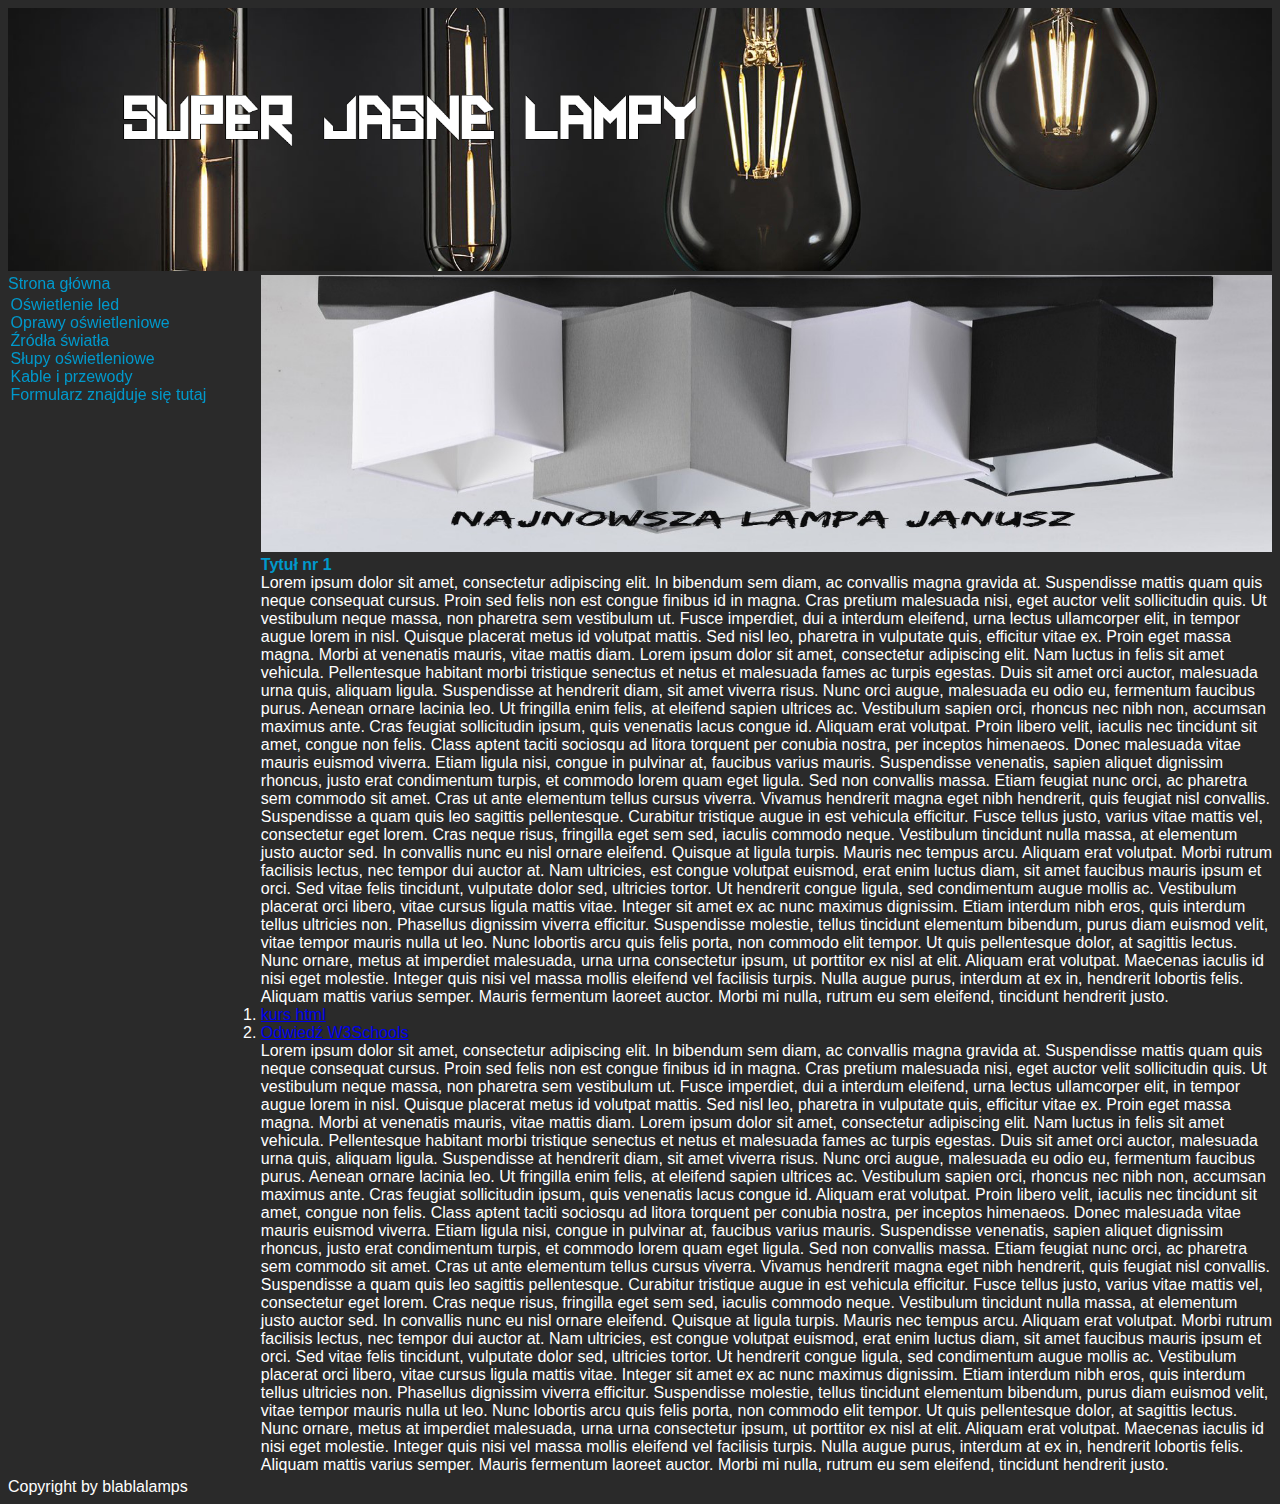
<file: index.html>
<!doctype html>
<html>
	<head>
		<meta charset="UTF-8">
		<title>Strona na laboratorium numer 1</title>
		<link rel="stylesheet" href=" style.css " type="text/css" />
	</head>
	<body>
		<div id="header">
		<a href="index.html"><img src="news3.jpg" alt="header" width=100% height=100%></a>
		
		</div>
		<div id="pojemniktresc">
		<div id="zawartosc">
		<img src="news1.jpg" alt="news1" width=100% height=100%>
		<h1 align=center> Tytuł nr 1</h1>
		<p>Lorem ipsum dolor sit amet, consectetur adipiscing elit. In bibendum sem diam, ac convallis magna gravida at. Suspendisse mattis quam quis neque consequat cursus. Proin sed felis non est congue finibus id in magna. Cras pretium malesuada nisi, eget auctor velit sollicitudin quis. Ut vestibulum neque massa, non pharetra sem vestibulum ut. Fusce imperdiet, dui a interdum eleifend, urna lectus ullamcorper elit, in tempor augue lorem in nisl. Quisque placerat metus id volutpat mattis. Sed nisl leo, pharetra in vulputate quis, efficitur vitae ex. Proin eget massa magna. Morbi at venenatis mauris, vitae mattis diam. Lorem ipsum dolor sit amet, consectetur adipiscing elit. Nam luctus in felis sit amet vehicula. Pellentesque habitant morbi tristique senectus et netus et malesuada fames ac turpis egestas.
Duis sit amet orci auctor, malesuada urna quis, aliquam ligula. Suspendisse at hendrerit diam, sit amet viverra risus. Nunc orci augue, malesuada eu odio eu, fermentum faucibus purus. Aenean ornare lacinia leo. Ut fringilla enim felis, at eleifend sapien ultrices ac. Vestibulum sapien orci, rhoncus nec nibh non, accumsan maximus ante. Cras feugiat sollicitudin ipsum, quis venenatis lacus congue id.
Aliquam erat volutpat. Proin libero velit, iaculis nec tincidunt sit amet, congue non felis. Class aptent taciti sociosqu ad litora torquent per conubia nostra, per inceptos himenaeos. Donec malesuada vitae mauris euismod viverra. Etiam ligula nisi, congue in pulvinar at, faucibus varius mauris. Suspendisse venenatis, sapien aliquet dignissim rhoncus, justo erat condimentum turpis, et commodo lorem quam eget ligula. Sed non convallis massa. Etiam feugiat nunc orci, ac pharetra sem commodo sit amet. Cras ut ante elementum tellus cursus viverra. Vivamus hendrerit magna eget nibh hendrerit, quis feugiat nisl convallis. Suspendisse a quam quis leo sagittis pellentesque. Curabitur tristique augue in est vehicula efficitur. Fusce tellus justo, varius vitae mattis vel, consectetur eget lorem. Cras neque risus, fringilla eget sem sed, iaculis commodo neque. Vestibulum tincidunt nulla massa, at elementum justo auctor sed. In convallis nunc eu nisl ornare eleifend.
Quisque at ligula turpis. Mauris nec tempus arcu. Aliquam erat volutpat. Morbi rutrum facilisis lectus, nec tempor dui auctor at. Nam ultricies, est congue volutpat euismod, erat enim luctus diam, sit amet faucibus mauris ipsum et orci. Sed vitae felis tincidunt, vulputate dolor sed, ultricies tortor. Ut hendrerit congue ligula, sed condimentum augue mollis ac. Vestibulum placerat orci libero, vitae cursus ligula mattis vitae. Integer sit amet ex ac nunc maximus dignissim. Etiam interdum nibh eros, quis interdum tellus ultricies non. Phasellus dignissim viverra efficitur.
Suspendisse molestie, tellus tincidunt elementum bibendum, purus diam euismod velit, vitae tempor mauris nulla ut leo. Nunc lobortis arcu quis felis porta, non commodo elit tempor. Ut quis pellentesque dolor, at sagittis lectus. Nunc ornare, metus at imperdiet malesuada, urna urna consectetur ipsum, ut porttitor ex nisl at elit. Aliquam erat volutpat. Maecenas iaculis id nisi eget molestie. Integer quis nisi vel massa mollis eleifend vel facilisis turpis. Nulla augue purus, interdum at ex in, hendrerit lobortis felis. Aliquam mattis varius semper. Mauris fermentum laoreet auctor. Morbi mi nulla, rutrum eu sem eleifend, tincidunt hendrerit justo.</p>
	<ol>
 <li><a href="https://www.how2html.pl">kurs html</a></li>
<li> <a href="https://www.w3schools.com">Odwiedź  W3Schools</a></li>
</ol>
	
	
	<p>Lorem ipsum dolor sit amet, consectetur adipiscing elit. In bibendum sem diam, ac convallis magna gravida at. Suspendisse mattis quam quis neque consequat cursus. Proin sed felis non est congue finibus id in magna. Cras pretium malesuada nisi, eget auctor velit sollicitudin quis. Ut vestibulum neque massa, non pharetra sem vestibulum ut. Fusce imperdiet, dui a interdum eleifend, urna lectus ullamcorper elit, in tempor augue lorem in nisl. Quisque placerat metus id volutpat mattis. Sed nisl leo, pharetra in vulputate quis, efficitur vitae ex. Proin eget massa magna. Morbi at venenatis mauris, vitae mattis diam. Lorem ipsum dolor sit amet, consectetur adipiscing elit. Nam luctus in felis sit amet vehicula. Pellentesque habitant morbi tristique senectus et netus et malesuada fames ac turpis egestas.
Duis sit amet orci auctor, malesuada urna quis, aliquam ligula. Suspendisse at hendrerit diam, sit amet viverra risus. Nunc orci augue, malesuada eu odio eu, fermentum faucibus purus. Aenean ornare lacinia leo. Ut fringilla enim felis, at eleifend sapien ultrices ac. Vestibulum sapien orci, rhoncus nec nibh non, accumsan maximus ante. Cras feugiat sollicitudin ipsum, quis venenatis lacus congue id.
Aliquam erat volutpat. Proin libero velit, iaculis nec tincidunt sit amet, congue non felis. Class aptent taciti sociosqu ad litora torquent per conubia nostra, per inceptos himenaeos. Donec malesuada vitae mauris euismod viverra. Etiam ligula nisi, congue in pulvinar at, faucibus varius mauris. Suspendisse venenatis, sapien aliquet dignissim rhoncus, justo erat condimentum turpis, et commodo lorem quam eget ligula. Sed non convallis massa. Etiam feugiat nunc orci, ac pharetra sem commodo sit amet. Cras ut ante elementum tellus cursus viverra. Vivamus hendrerit magna eget nibh hendrerit, quis feugiat nisl convallis. Suspendisse a quam quis leo sagittis pellentesque. Curabitur tristique augue in est vehicula efficitur. Fusce tellus justo, varius vitae mattis vel, consectetur eget lorem. Cras neque risus, fringilla eget sem sed, iaculis commodo neque. Vestibulum tincidunt nulla massa, at elementum justo auctor sed. In convallis nunc eu nisl ornare eleifend.
Quisque at ligula turpis. Mauris nec tempus arcu. Aliquam erat volutpat. Morbi rutrum facilisis lectus, nec tempor dui auctor at. Nam ultricies, est congue volutpat euismod, erat enim luctus diam, sit amet faucibus mauris ipsum et orci. Sed vitae felis tincidunt, vulputate dolor sed, ultricies tortor. Ut hendrerit congue ligula, sed condimentum augue mollis ac. Vestibulum placerat orci libero, vitae cursus ligula mattis vitae. Integer sit amet ex ac nunc maximus dignissim. Etiam interdum nibh eros, quis interdum tellus ultricies non. Phasellus dignissim viverra efficitur.
Suspendisse molestie, tellus tincidunt elementum bibendum, purus diam euismod velit, vitae tempor mauris nulla ut leo. Nunc lobortis arcu quis felis porta, non commodo elit tempor. Ut quis pellentesque dolor, at sagittis lectus. Nunc ornare, metus at imperdiet malesuada, urna urna consectetur ipsum, ut porttitor ex nisl at elit. Aliquam erat volutpat. Maecenas iaculis id nisi eget molestie. Integer quis nisi vel massa mollis eleifend vel facilisis turpis. Nulla augue purus, interdum at ex in, hendrerit lobortis felis. Aliquam mattis varius semper. Mauris fermentum laoreet auctor. Morbi mi nulla, rutrum eu sem eleifend, tincidunt hendrerit justo.</p>
	</div>
		<div id="menuboczne"><a href="index.html" title="Główna">Strona główna</a>
  <ul><li><a href="1.html" title="Oświetlenie led">Oświetlenie led</a></li>
    <li><a href="2.html" title="Oprawy oświetleniowee">Oprawy oświetleniowe</a></li> 
    <li><a href="3.html" title="Źródła światła">Źródła światła</a></li>
    <li><a href="4.html" title="Słupy oświetleniowe">Słupy oświetleniowe</a> </li>
    <li><a href="5.html" title="Kable i przewody">Kable i przewody</a> </li>
    <li><a href="formularz.html" title="Formularz">Formularz znajduje się tutaj</a> </li>
   </ul></div>
		</div>
		<div id="stopka">
		<p align=center> Copyright by blablalamps</p>
		</div>
	</body>
</html>
</file>
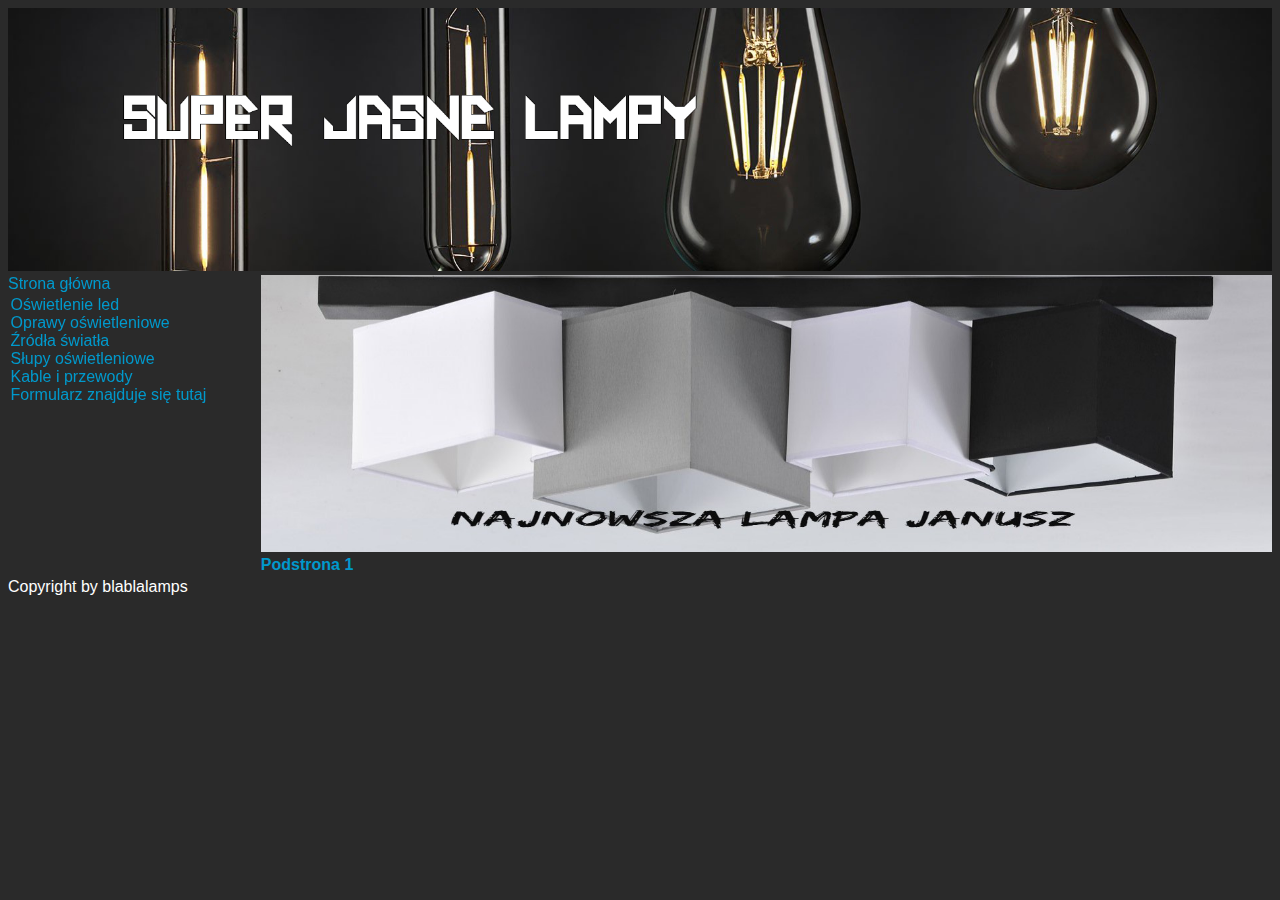
<file: 1.html>
<!doctype html>
<html>
	<head>
		<meta charset="UTF-8">
		<title>Strona na laboratorium numer 1</title>
		<link rel="stylesheet" href=" style.css " type="text/css" />
	</head>
	<body>
		<div id="header">
		<a href="index.html"><img src="news3.jpg" alt="header" width=100%></a>
		</div>
		<div id="pojemniktresc">
		<div id="zawartosc">
		<img src="news1.jpg" alt="news1" width=100%>
		<h1><center> Podstrona 1</center></h1>
		
		
	</div>
		<div id="menuboczne"><a href="index.html" title="Główna">Strona główna</a>
  <ul><li><a href="1.html" title="Oświetlenie led">Oświetlenie led</a></li>
    <li><a href="2.html" title="Oprawy oświetleniowee">Oprawy oświetleniowe</a></li> 
    <li><a href="3.html" title="Źródła światła">Źródła światła</a></li>
    <li><a href="4.html" title="Słupy oświetleniowe">Słupy oświetleniowe</a> </li>
    <li><a href="5.html" title="Kable i przewody">Kable i przewody</a> </li>
    <li><a href="formularz.html" title="Formularz">Formularz znajduje się tutaj</a> </li>
   </ul></div>
		</div>
		<div id="stopka">
		<p> Copyright by blablalamps</p>
		</div>
	</body>
</html>
</file>
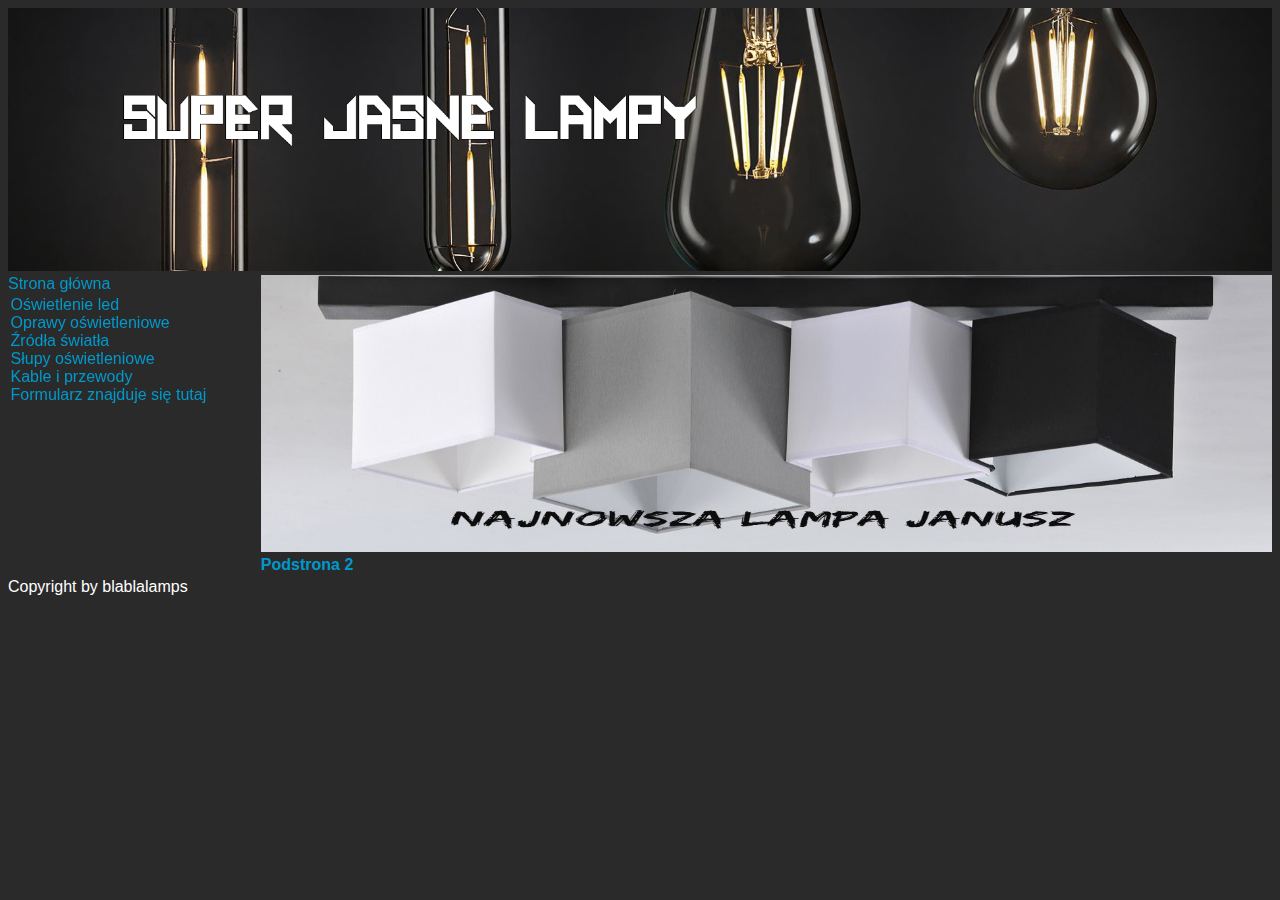
<file: 2.html>
<!doctype html>
<html>
	<head>
		<meta charset="UTF-8">
		<title>Strona na laboratorium numer 1</title>
		<link rel="stylesheet" href=" style.css " type="text/css" />
	</head>
	<body>
		<div id="header">
		<a href="index.html"><img src="news3.jpg" alt="header" width=100%></a>
		</div>
		<div id="pojemniktresc">
		<div id="zawartosc">
		<img src="news1.jpg" alt="news1" width=100%>
		<h1><center> Podstrona 2</center></h1>
		
		
	</div>
		<div id="menuboczne"><a href="index.html" title="Główna">Strona główna</a>
  <ul><li><a href="1.html" title="Oświetlenie led">Oświetlenie led</a></li>
    <li><a href="2.html" title="Oprawy oświetleniowee">Oprawy oświetleniowe</a></li> 
    <li><a href="3.html" title="Źródła światła">Źródła światła</a></li>
    <li><a href="4.html" title="Słupy oświetleniowe">Słupy oświetleniowe</a> </li>
    <li><a href="5.html" title="Kable i przewody">Kable i przewody</a> </li>
    <li><a href="formularz.html" title="Formularz">Formularz znajduje się tutaj</a> </li>
   </ul></div>
		</div>
		<div id="stopka">
		<p> Copyright by blablalamps</p>
		</div>
	</body>
</html>
</file>
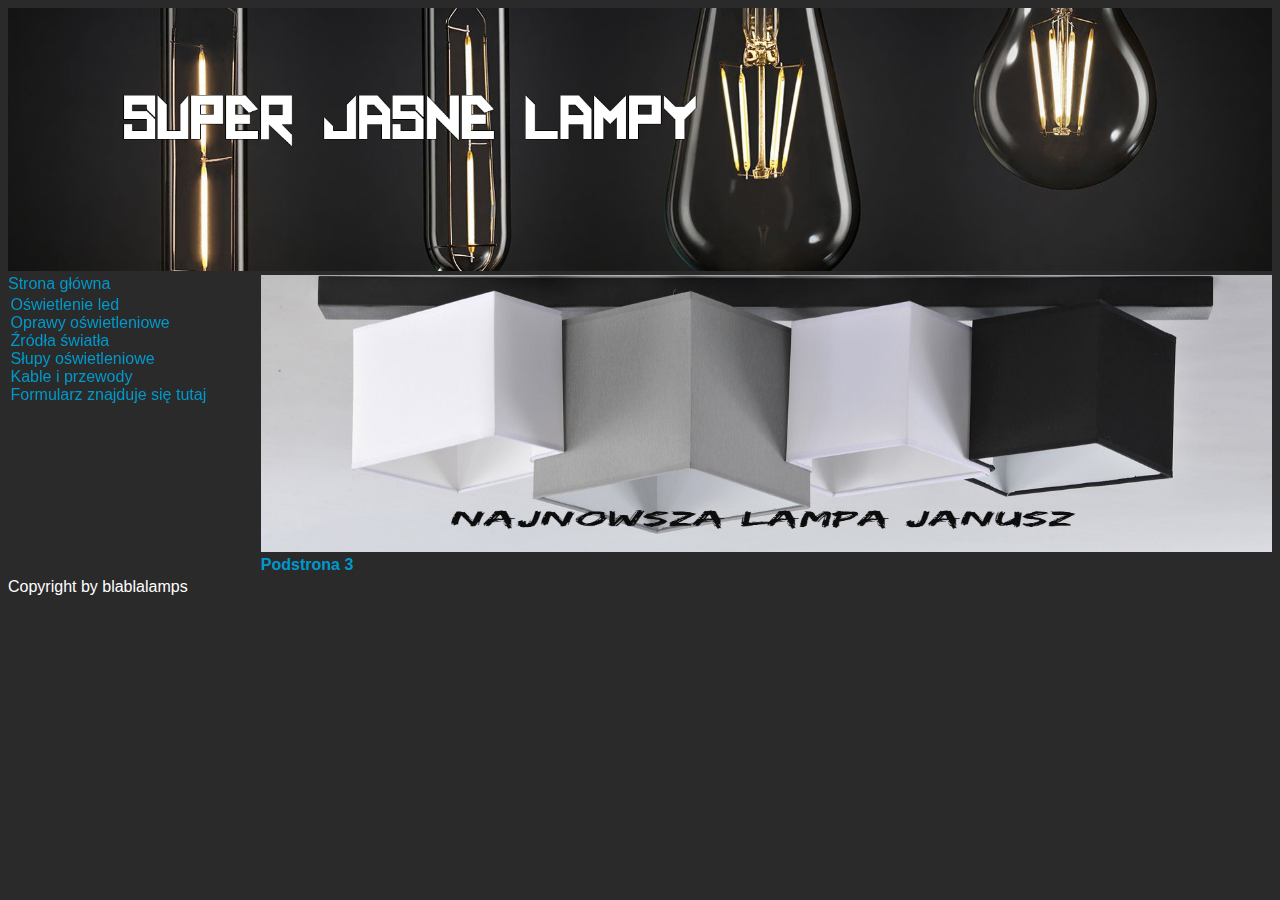
<file: 3.html>
<!doctype html>
<html>
	<head>
		<meta charset="UTF-8">
		<title>Strona na laboratorium numer 1</title>
		<link rel="stylesheet" href=" style.css " type="text/css" />
	</head>
	<body>
		<div id="header">
		<a href="index.html"><img src="news3.jpg" alt="header" width=100%></a>
		</div>
		<div id="pojemniktresc">
		<div id="zawartosc">
		<img src="news1.jpg" alt="news1" width=100%>
		<h1><center> Podstrona 3</center></h1>
		
		
	</div>
		<div id="menuboczne"><a href="index.html" title="Główna">Strona główna</a>
  <ul><li><a href="1.html" title="Oświetlenie led">Oświetlenie led</a></li>
    <li><a href="2.html" title="Oprawy oświetleniowee">Oprawy oświetleniowe</a></li> 
    <li><a href="3.html" title="Źródła światła">Źródła światła</a></li>
    <li><a href="4.html" title="Słupy oświetleniowe">Słupy oświetleniowe</a> </li>
    <li><a href="5.html" title="Kable i przewody">Kable i przewody</a> </li>
    <li><a href="formularz.html" title="Formularz">Formularz znajduje się tutaj</a> </li>
   </ul></div>
		</div>
		<div id="stopka">
		<p> Copyright by blablalamps</p>
		</div>
	</body>
</html>
</file>
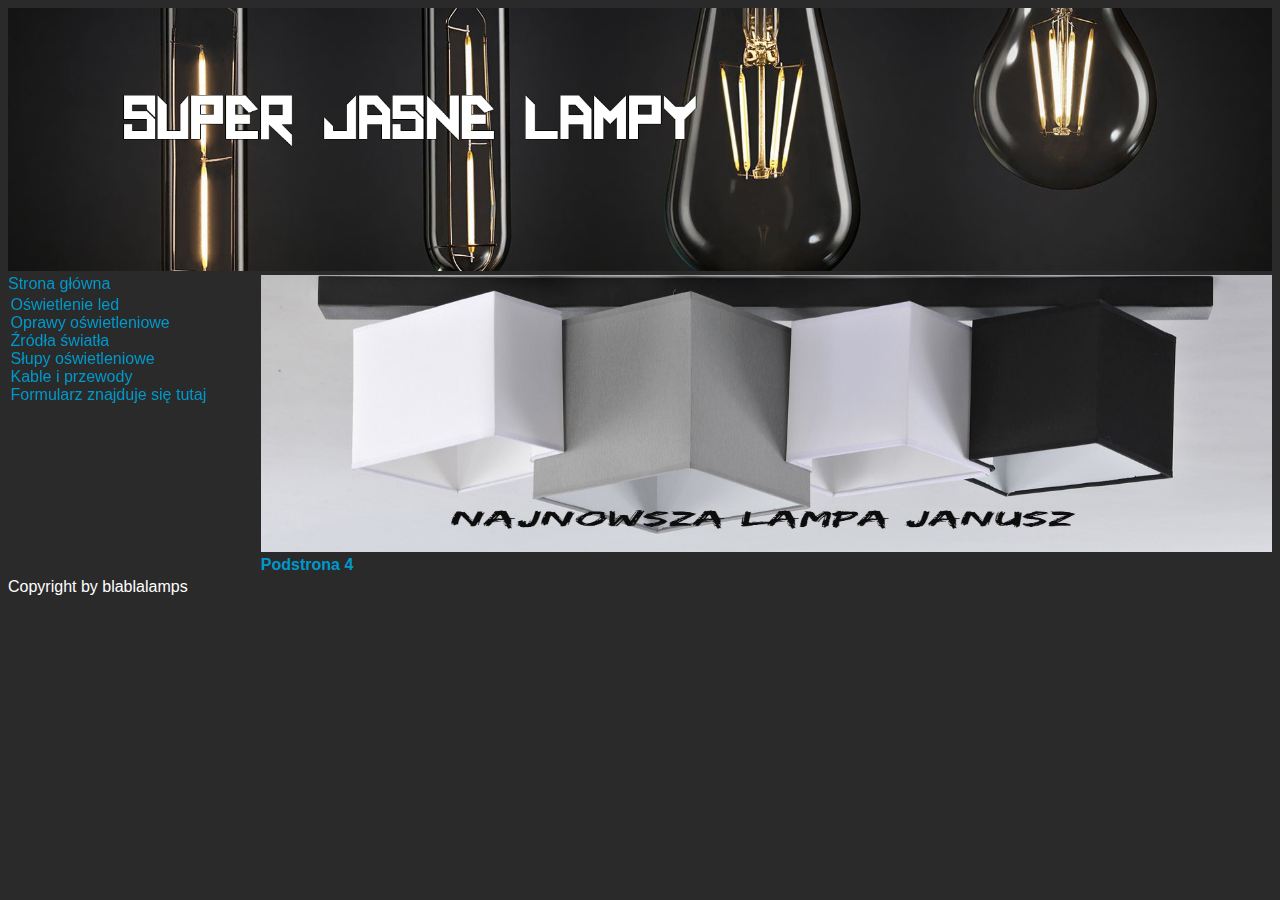
<file: 4.html>
<!doctype html>
<html>
	<head>
		<meta charset="UTF-8">
		<title>Strona na laboratorium numer 1</title>
		<link rel="stylesheet" href=" style.css " type="text/css" />
	</head>
	<body>
		<div id="header">
		<a href="index.html"><img src="news3.jpg" alt="header" width=100%></a>
		</div>
		<div id="pojemniktresc">
		<div id="zawartosc">
		<img src="news1.jpg" alt="news1" width=100%>
		<h1><center> Podstrona 4</center></h1>
		
		
	</div>
		<div id="menuboczne"><a href="index.html" title="Główna">Strona główna</a>
  <ul><li><a href="1.html" title="Oświetlenie led">Oświetlenie led</a></li>
    <li><a href="2.html" title="Oprawy oświetleniowee">Oprawy oświetleniowe</a></li> 
    <li><a href="3.html" title="Źródła światła">Źródła światła</a></li>
    <li><a href="4.html" title="Słupy oświetleniowe">Słupy oświetleniowe</a> </li>
    <li><a href="5.html" title="Kable i przewody">Kable i przewody</a> </li>
    <li><a href="formularz.html" title="Formularz">Formularz znajduje się tutaj</a> </li>
   </ul></div>
		</div>
		<div id="stopka">
		<p> Copyright by blablalamps</p>
		</div>
	</body>
</html>
</file>
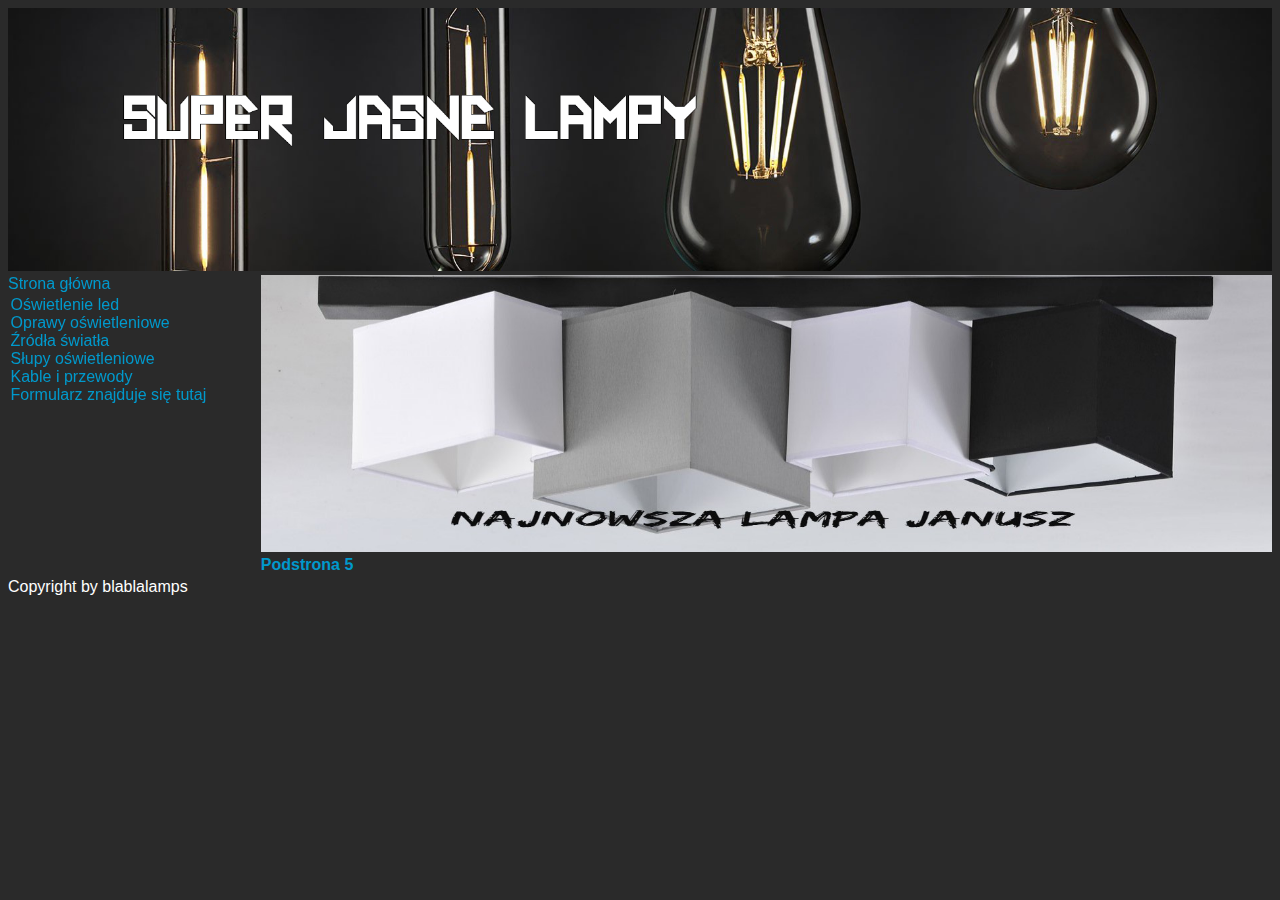
<file: 5.html>
<!doctype html>
<html>
	<head>
		<meta charset="UTF-8">
		<title>Strona na laboratorium numer 1</title>
		<link rel="stylesheet" href=" style.css " type="text/css" />
	</head>
	<body>
		<div id="header">
		<a href="index.html"><img src="news3.jpg" alt="header" width=100%></a>
		</div>
		<div id="pojemniktresc">
		<div id="zawartosc">
		<img src="news1.jpg" alt="news1" width=100%>
		<h1><center> Podstrona 5</center></h1>
		
		
	</div>
		<div id="menuboczne"><a href="index.html" title="Główna">Strona główna</a>
  <ul><li><a href="1.html" title="Oświetlenie led">Oświetlenie led</a></li>
    <li><a href="2.html" title="Oprawy oświetleniowee">Oprawy oświetleniowe</a></li> 
    <li><a href="3.html" title="Źródła światła">Źródła światła</a></li>
    <li><a href="4.html" title="Słupy oświetleniowe">Słupy oświetleniowe</a> </li>
    <li><a href="5.html" title="Kable i przewody">Kable i przewody</a> </li>
    <li><a href="formularz.html" title="Formularz">Formularz znajduje się tutaj</a> </li>
   </ul></div>
		</div>
		<div id="stopka">
		<p> Copyright by blablalamps</p>
		</div>
	</body>
</html>
</file>
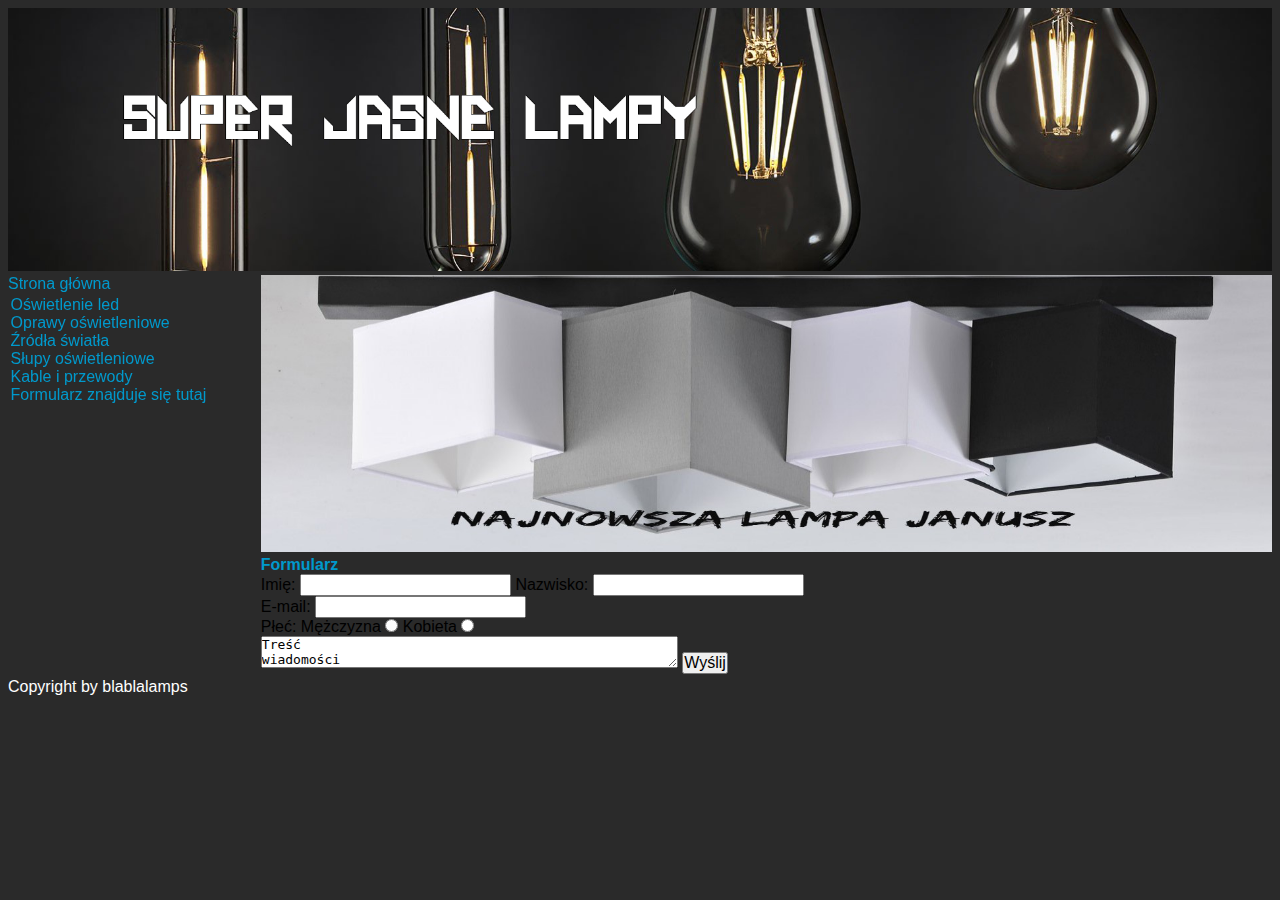
<file: formularz.html>
<!doctype html>
<html>
	<head>
		<meta charset="UTF-8">
		<title>Strona na laboratorium numer 1</title>
		<link rel="stylesheet" href=" style.css " type="text/css" />
	</head>
	<body>
		<div id="header">
		<a href="index.html"><img src="news3.jpg" alt="header" width=100%></a>
		</div>
		<div id="pojemniktresc">
		<div id="zawartosc">
		<img src="news1.jpg" alt="news1" width=100%>
		<h1><center> Formularz</center></h1>
		<form action="mailto:aproheast@gmail.com"method="post">
		Imię: <input type="text" name="imie" />
Nazwisko: <input type="text" name="nazwisko" /><br />
E-mail: <input type="text" name="e-mail" /><br />
Płeć:
Mężczyzna <input type="radio" name="plec" value="Mężczyzna" />
Kobieta <input type="radio" name="plec" value="Kobieta" /><br />
<textarea name="wiadomosc" cols="50" row="10">Treść
wiadomości</textarea>
<input type="submit" value="Wyślij" /></form>
		
	</div>
		<div id="menuboczne"><a href="index.html" title="Główna">Strona główna</a>
  <ul><li><a href="1.html" title="Oświetlenie led">Oświetlenie led</a></li>
    <li><a href="2.html" title="Oprawy oświetleniowee">Oprawy oświetleniowe</a></li> 
    <li><a href="3.html" title="Źródła światła">Źródła światła</a></li>
    <li><a href="4.html" title="Słupy oświetleniowe">Słupy oświetleniowe</a> </li>
    <li><a href="5.html" title="Kable i przewody">Kable i przewody</a> </li>
    <li><a href="formularz.html" title="Formularz">Formularz znajduje się tutaj</a> </li>
   </ul></div>
		</div>
		<div id="stopka">
		<p> Copyright by blablalamps</p>
		</div>
	</body>
</html>
</file>
<file: style.css>
html, body  
	{background: #2a2a2a; 
	 text-align: center; 
	 font-size: 1em; 
	 font-family: verdana, tahoma, arial, helvetica, sans-serif;
	}
body *
	{margin: 0px; 
	 padding: 0px; 
	 font-size: 1em; 
	 text-align: left;
	}
img 
  {border: 0px;
	}
	p{color: white;}
	h1{color:#09C;}
	ol{color: white;}
#header{width:100%}
#pojemniktresc
{width 90%;
display: inline-block;}
#zawartosc
{
width: 80%;
background: #2a2a2a;
float:right;
}
#stopka{text-align: center;}
#menuboczne
{width: 20%;
position: fixed;
float:left;
word-wrap: break-word;}
#menuboczne ul{padding: 1%;
list-style-type: none;}
#menuboczne a{color:#09C;
text-decoration: none;}
#menuboczne a:hover{color:#da251d;}
#stopka{margin: 0 auto;
text-align: center;}
</file>
